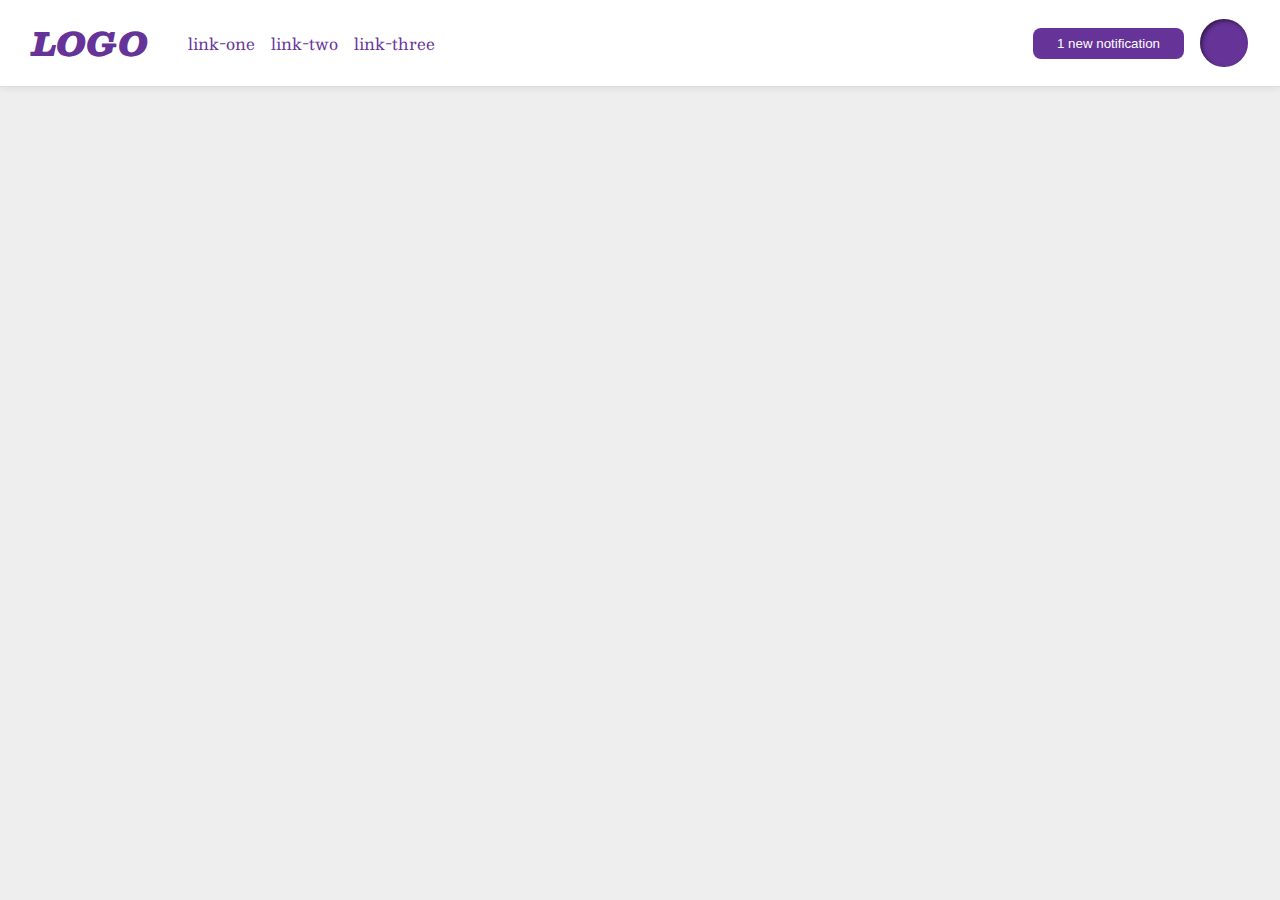
<file: foundations/flex/03-flex-header-2/index.html>
<!DOCTYPE html>
<html lang="en">
  <head>
    <meta charset="UTF-8">
    <meta http-equiv="X-UA-Compatible" content="IE=edge">
    <meta name="viewport" content="width=device-width, initial-scale=1.0">
    <title>Flex Header 2</title>
    <link rel="stylesheet" href="style.css">
  </head>
  <body>
    <div class="header">
      <div class="left">
        <div class="logo">
          LOGO
        </div>
        <ul class="links">
          <li><a href="https://google.com">link-one</a></li>
          <li><a href="https://google.com">link-two</a></li>
          <li><a href="https://google.com">link-three</a></li>
        </ul>
      </div>
      <div class="right">
        <button class="notifications">
        1 new notification
        </button>
        <div class="profile-image"></div>
    </div>
      
    </div>
  </body>
</html>
</file>
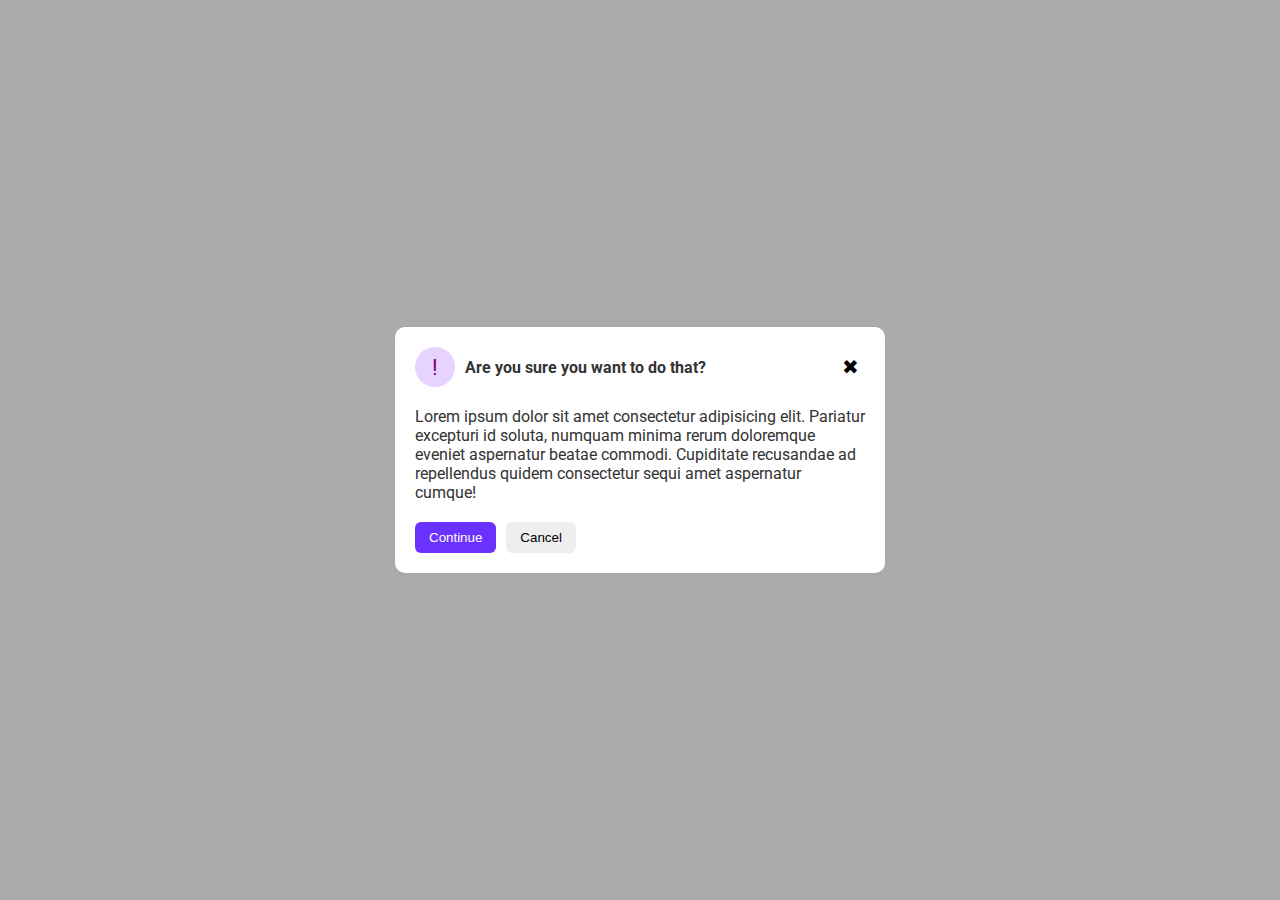
<file: foundations/flex/05-flex-modal/index.html>
<!DOCTYPE html>
<html lang="en">
  <head>
    <meta charset="UTF-8">
    <meta http-equiv="X-UA-Compatible" content="IE=edge">
    <meta name="viewport" content="width=device-width, initial-scale=1.0">
    <link rel="stylesheet" href="style.css">
    <title>Modal</title>
  </head>

  <body>
    <div class="modal">

      <!-- HEADER -->
      <div class="header">
        <div class="icon">!</div>
        <span class="title">Are you sure you want to do that?</span>
        <button class="close-button">✖</button>
      </div>

      <!-- TEXT BODY -->
      <div class="text">
        Lorem ipsum dolor sit amet consectetur adipisicing elit. Pariatur excepturi id soluta, numquam minima rerum doloremque eveniet aspernatur beatae commodi. Cupiditate recusandae ad repellendus quidem consectetur sequi amet aspernatur cumque!
      </div>

      <!-- FOOTER BUTTONS -->
      <div class="footer">
        <button class="continue">Continue</button>
        <button class="cancel">Cancel</button>
      </div>

    </div>
  </body>
</html>
</file>
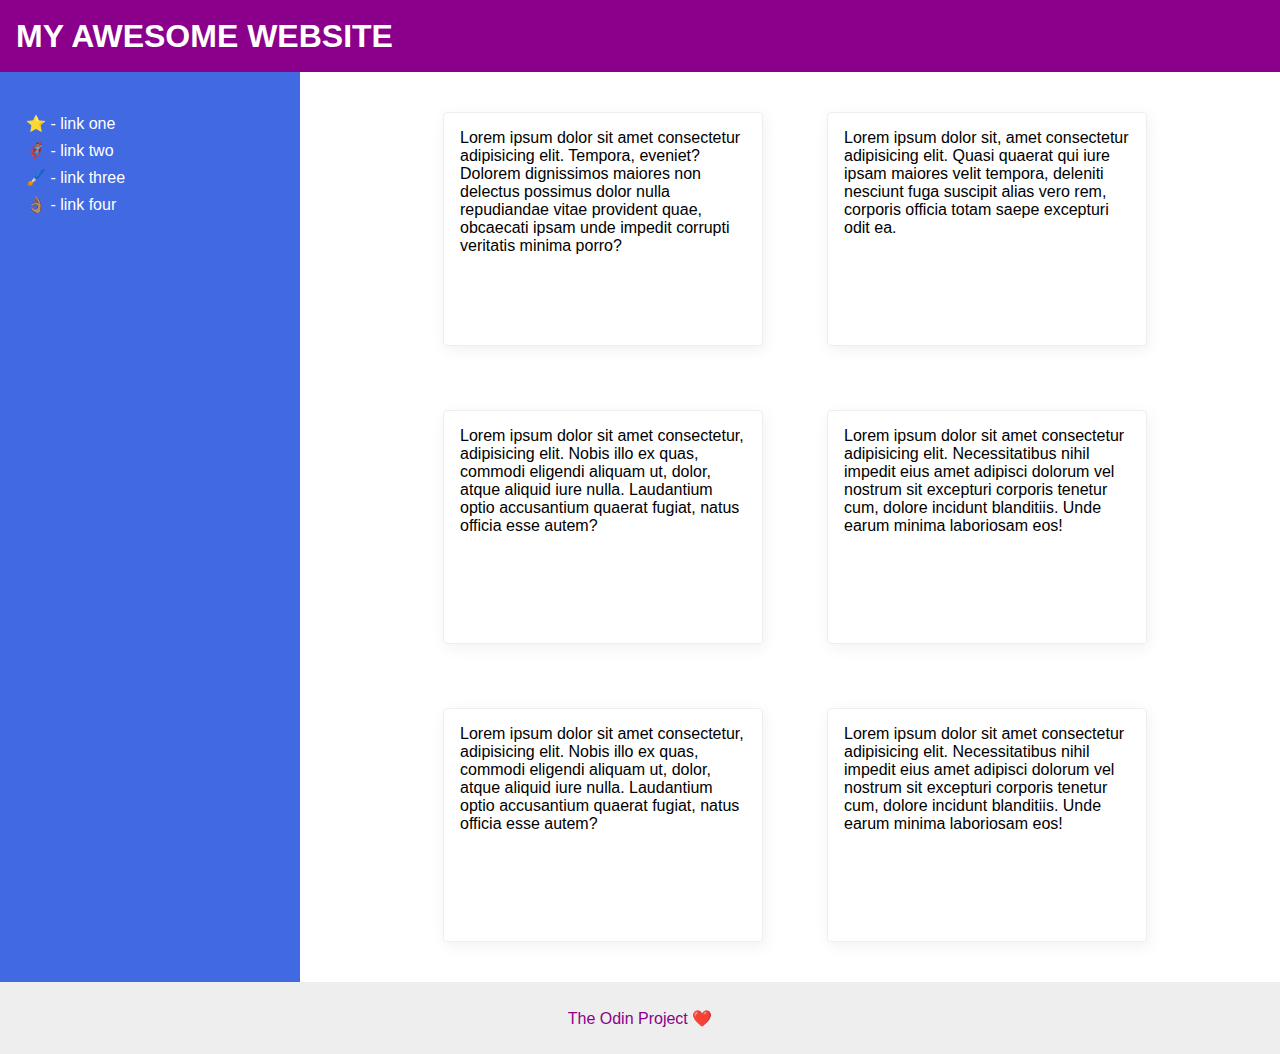
<file: foundations/flex/07-flex-layout-2/index.html>
<!DOCTYPE html>
<html lang="en">
  <head>
    <meta charset="UTF-8">
    <meta http-equiv="X-UA-Compatible" content="IE=edge">
    <meta name="viewport" content="width=device-width, initial-scale=1.0">
    <title>The Holy Grail</title>
    <link rel="stylesheet" href="style.css">
  </head>
  <body>
    <div class="header">
      MY AWESOME WEBSITE
    </div>
    <div class="container">
    <div class="sidebar">
      <ul>
        <li><a href="#">⭐ - link one</a></li>
        <li><a href="#">🦸🏽‍♂️ - link two</a></li>
        <li><a href="#">🖌️ - link three</a></li>
        <li><a href="#">👌🏽 - link four</a></li>
      </ul>
    </div>
    <div class="cards">
    <div class="card">Lorem ipsum dolor sit amet consectetur adipisicing elit. Tempora, eveniet? Dolorem dignissimos maiores non delectus possimus dolor nulla repudiandae vitae provident quae, obcaecati ipsam unde impedit corrupti veritatis minima porro?</div>
    <div class="card">Lorem ipsum dolor sit, amet consectetur adipisicing elit. Quasi quaerat qui iure ipsam maiores velit tempora, deleniti nesciunt fuga suscipit alias vero rem, corporis officia totam saepe excepturi odit ea.</div>
    <div class="card">Lorem ipsum dolor sit amet consectetur, adipisicing elit. Nobis illo ex quas, commodi eligendi aliquam ut, dolor, atque aliquid iure nulla. Laudantium optio accusantium quaerat fugiat, natus officia esse autem?</div>
    <div class="card">Lorem ipsum dolor sit amet consectetur adipisicing elit. Necessitatibus nihil impedit eius amet adipisci dolorum vel nostrum sit excepturi corporis tenetur cum, dolore incidunt blanditiis. Unde earum minima laboriosam eos!</div>
    <div class="card">Lorem ipsum dolor sit amet consectetur, adipisicing elit. Nobis illo ex quas, commodi eligendi aliquam ut, dolor, atque aliquid iure nulla. Laudantium optio accusantium quaerat fugiat, natus officia esse autem?</div>
    <div class="card">Lorem ipsum dolor sit amet consectetur adipisicing elit. Necessitatibus nihil impedit eius amet adipisci dolorum vel nostrum sit excepturi corporis tenetur cum, dolore incidunt blanditiis. Unde earum minima laboriosam eos!</div>
  </div> 
</div>
    <div class="footer">
      The Odin Project ❤️
    </div>
  </body>
</html>
</file>
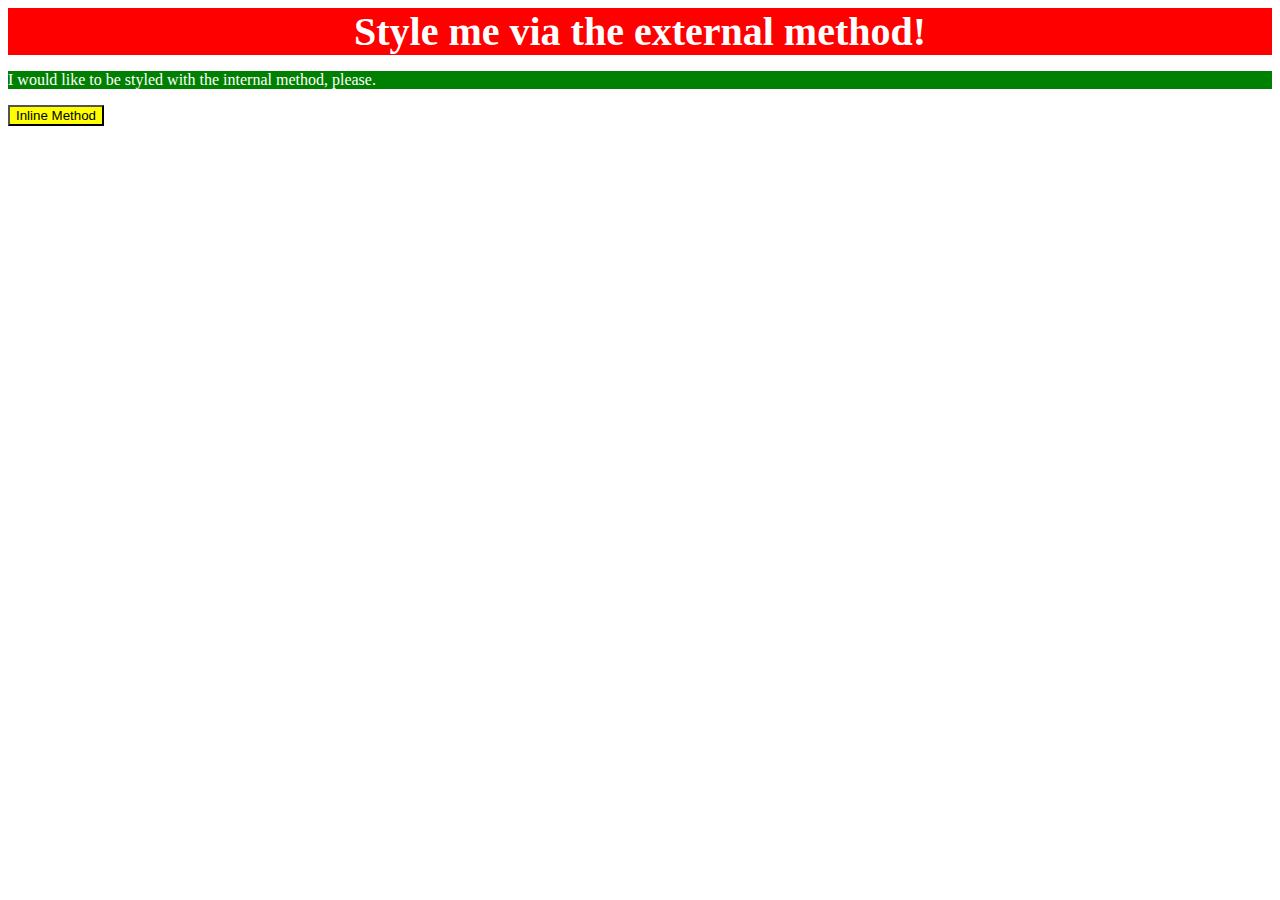
<file: foundations/intro-to-css/01-css-methods/index.html>
<!DOCTYPE html>
<html lang="en">
  <head>
    <meta charset="UTF-8">
    <meta http-equiv="X-UA-Compatible" content="IE=edge">
    <meta name="viewport" content="width=device-width, initial-scale=1.0">
    <title>Methods for Adding CSS</title>
    <link rel="stylesheet" href="styles.css">
    <style>
      p {
        color: white;
        background-color: green;
      }
    </style>
  </head>
  <body>
    <div>Style me via the external method!</div>
    <p>I would like to be styled with the internal method, please.</p>
    <button style="background-color: yellow;" >Inline Method</button>
  </body>
</html>
</file>
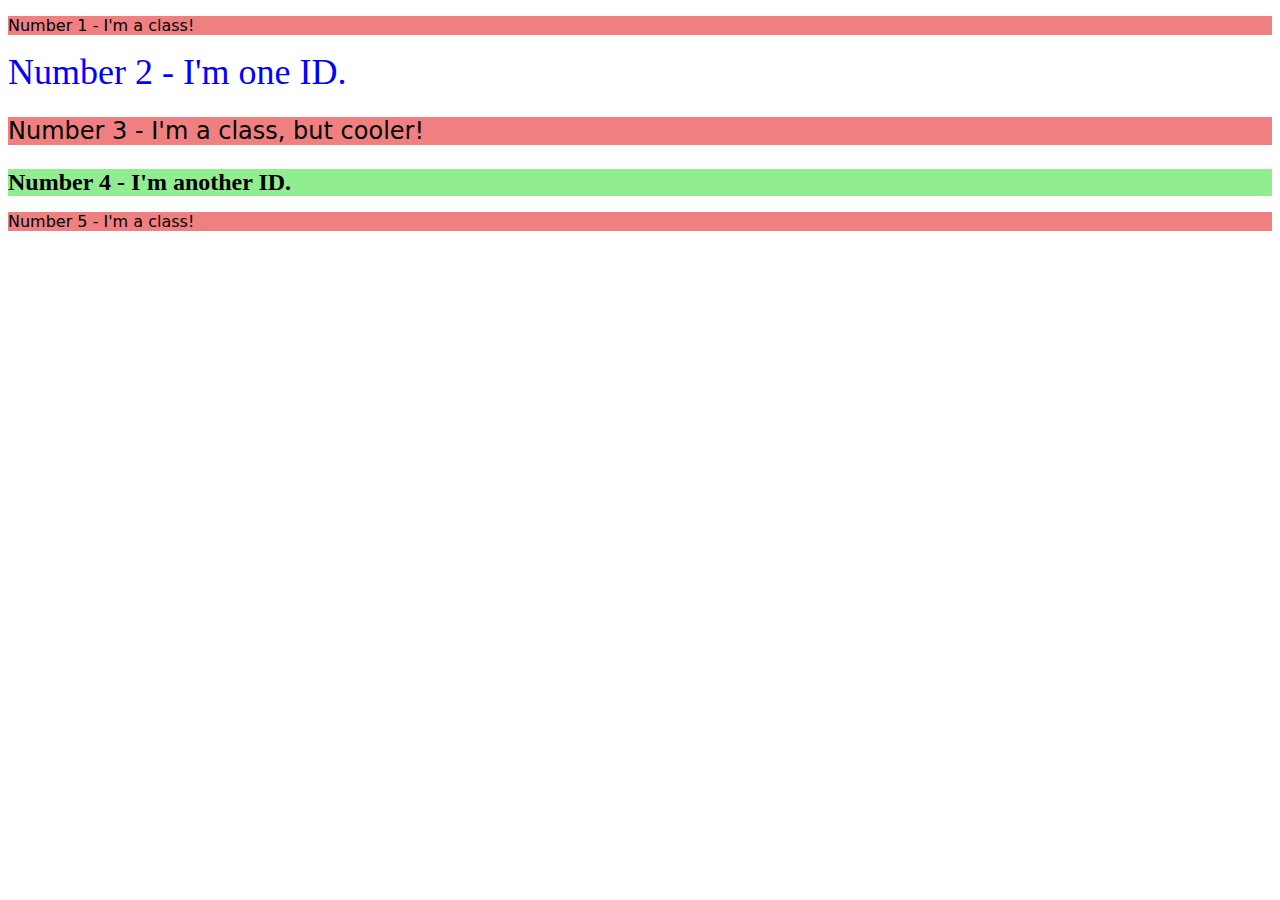
<file: foundations/intro-to-css/02-class-id-selectors/index.html>
<!DOCTYPE html>
<html lang="en">
  <head>
    <meta charset="UTF-8">
    <meta http-equiv="X-UA-Compatible" content="IE=edge">
    <meta name="viewport" content="width=device-width, initial-scale=1.0">
    <title>Class and ID Selectors</title>
    <link rel="stylesheet" href="style.css">
  </head>
  <body>
    <p class="para">Number 1 - I'm a class!</p>
    <div id="one">Number 2 - I'm one ID.</div>
    <p class="para cooler" >Number 3 - I'm a class, but cooler!</p>
    <div id="two">Number 4 - I'm another ID.</div>
    <p class="para">Number 5 - I'm a class!</p>
  </body>
</html>
</file>
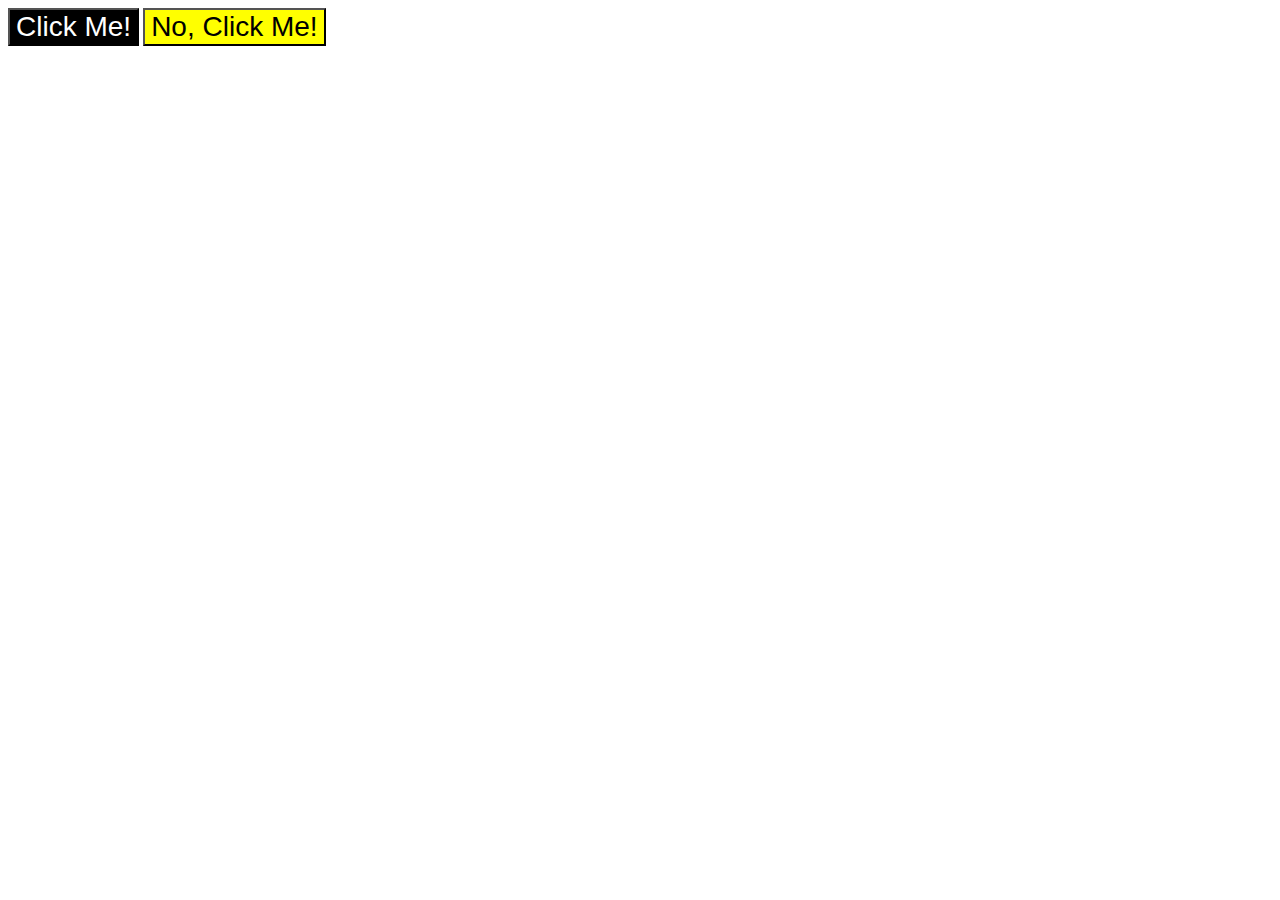
<file: foundations/intro-to-css/03-grouping-selectors/index.html>
<!DOCTYPE html>
<html lang="en">
  <head>
    <meta charset="UTF-8">
    <meta http-equiv="X-UA-Compatible" content="IE=edge">
    <meta name="viewport" content="width=device-width, initial-scale=1.0">
    <title>Grouping Selectors</title>
    <link rel="stylesheet" href="style.css">
  </head>
  <body>
    <button class="one">Click Me!</button>
    <button class="two">No, Click Me!</button>
  </body>
</html>
</file>
<file: foundations/flex/03-flex-header-2/style.css>
/* this is some magical font-importing.  
you'll learn about it later. */
@import url('https://fonts.googleapis.com/css2?family=Besley:ital,wght@0,400;1,900&display=swap');

body {
  margin: 0;
  background: #eee;
  font-family: Besley, serif;
}

.header {
  background: white;
  border-bottom: 1px solid #ddd;
  box-shadow: 0 0 8px rgba(0,0,0,.1);
  display: flex;
}

.profile-image {
  background: rebeccapurple;
  box-shadow: inset 2px 2px 4px rgba(0,0,0,.5);
  border-radius: 50%;
  width: 48px;
  height: 48px;
  
}

.logo {
  color: rebeccapurple;
  font-size: 32px;
  font-weight: 900;
  font-style: italic;
}

button {
  border: none;
  border-radius: 8px;
  background: rebeccapurple;
  color: white;
  padding: 8px 24px;
}

a {
  /* this removes the line under our links */
  text-decoration: none;
  color: rebeccapurple;
}

ul {
  list-style-type: none;
  display: flex;
  gap: 16px;
  margin: 0;
  align-items: center;
  justify-content: center;
}
.left {
  display: flex;
  align-items: center;
  gap: 8pxpx;
  flex-grow: 1;
  padding: 16px 32px;
}
.right {
  display: flex;
  align-items: center;
  gap: 16px;
  padding: 16px 32px;
}
</file>
<file: foundations/flex/05-flex-modal/style.css>
@import url('https://fonts.googleapis.com/css2?family=Roboto:wght@400;700&display=swap');

html, body {
  height: 100%;
}

body {
  font-family: Roboto, sans-serif;
  margin: 0;
  background: #aaa;
  color: #333;
  /* I'll give you this one for free lol */
  display: flex;
  align-items: center;
  justify-content: center;
}

.modal {
  background: #fff;
  width: 450px;
  padding: 20px;
  border-radius: 10px;
  display: flex;
  flex-direction: column;
  gap: 20px;
}

/* HEADER */
.header {
  display: flex;
  align-items: center;
  justify-content: space-between;
}

/* ICON */
.icon {
  background: #e6d4ff;
  width: 40px;
  height: 40px;
  border-radius: 50%;
  display: flex;
  justify-content: center;
  align-items: center;
  font-size: 22px;
  color: purple;
}

/* TITLE */
.title {
  flex: 1;
  margin-left: 10px;
  font-weight: bold;
}

/* CLOSE BUTTON */
.close-button {
  border: none;
  background: transparent;
  font-size: 20px;
  cursor: pointer;
}

/* FOOTER */
.footer {
  display: flex;
  gap: 10px;
}

.continue {
  background: #6b32ff;
  color: #fff;
  padding: 8px 14px;
  border: none;
  border-radius: 6px;
  cursor: pointer;
}

.cancel {
  background: #eee;
  padding: 8px 14px;
  border: none;
  border-radius: 6px;
  cursor: pointer;
}
</file>
<file: foundations/flex/07-flex-layout-2/style.css>
body {
  font-family: -apple-system, BlinkMacSystemFont, 'Segoe UI', Roboto, Oxygen, Ubuntu, Cantarell, 'Open Sans', 'Helvetica Neue', sans-serif;
  margin: 0;
  min-height: 100vh;
  display: flex;
  flex-direction: column;
}
.container {
  display: flex;
  gap: 10px;
  justify-content: center;
  align-self: stretch;
  flex:1;
}
.header {
  height: 72px;
  background: darkmagenta;
  color: white;
  font-size: 32px;
  font-weight: 900;
  display: flex;
  align-items: center;
  padding-left: 16px;
}
.cards{
  display: flex;
  gap: 24px;
  padding: 20px;
  flex-direction: row;
  flex-wrap: wrap;
  justify-content: center;
  flex-grow: 1;
  align-items: stretch;
  box-sizing: border-box;
}

.footer {
  height: 72px;
  background: #eee;
  color: darkmagenta;
  display: flex;
  align-items: center;
  justify-content: center;
}

.sidebar {
  min-width: 300px;
  background: royalblue;
  box-sizing: border-box;
  display: flex;
  flex-direction: column;
  padding: 16px;
  gap: 20px;
  color: white;
  justify-content: space-between;
}

.card {
  border: 1px solid #eee;
  box-shadow: 2px 4px 16px rgba(0,0,0,.06);
  border-radius: 4px;
  padding: 16px;
  max-width: 300px;
  min-height: 200px;
  margin: 20px;
  display: flex;
  flex: 0 0 calc(33.33% - 24px); 
}
ul{
  list-style: none;
  padding: 10px;
}
li{
  margin-bottom: 8px;
  color: white;
}
a{
  color: white;
  text-decoration: none;
}
</file>
<file: foundations/intro-to-css/01-css-methods/styles.css>
div {
    color: white;
    background-color: red;
    font-size: 40px;
    font-weight: 900;
    text-align: center;
}
</file>
<file: foundations/intro-to-css/02-class-id-selectors/style.css>
/* Add CSS Styling */
.para {
    background-color: lightcoral;
    font-family: Verdana,'DejaVu Sans',sans-serif;

}
#one{
    color: blue;
    font-size: 36px;
}
.para.cooler {
    font-size: 24px;

}
#two {
    background-color: lightgreen;
    font-size: 24px;
        font-weight: bold;
}
</file>
<file: foundations/intro-to-css/03-grouping-selectors/style.css>
/* Add CSS Styling */
.one, .two {
    font-size: 28px;
    font-family: Helvetica,'Times New Roman',serif;
}
.one {
    background-color: black;
    color: white;
}
.two {
    background-color: yellow;
    color: black;
}
</file>
